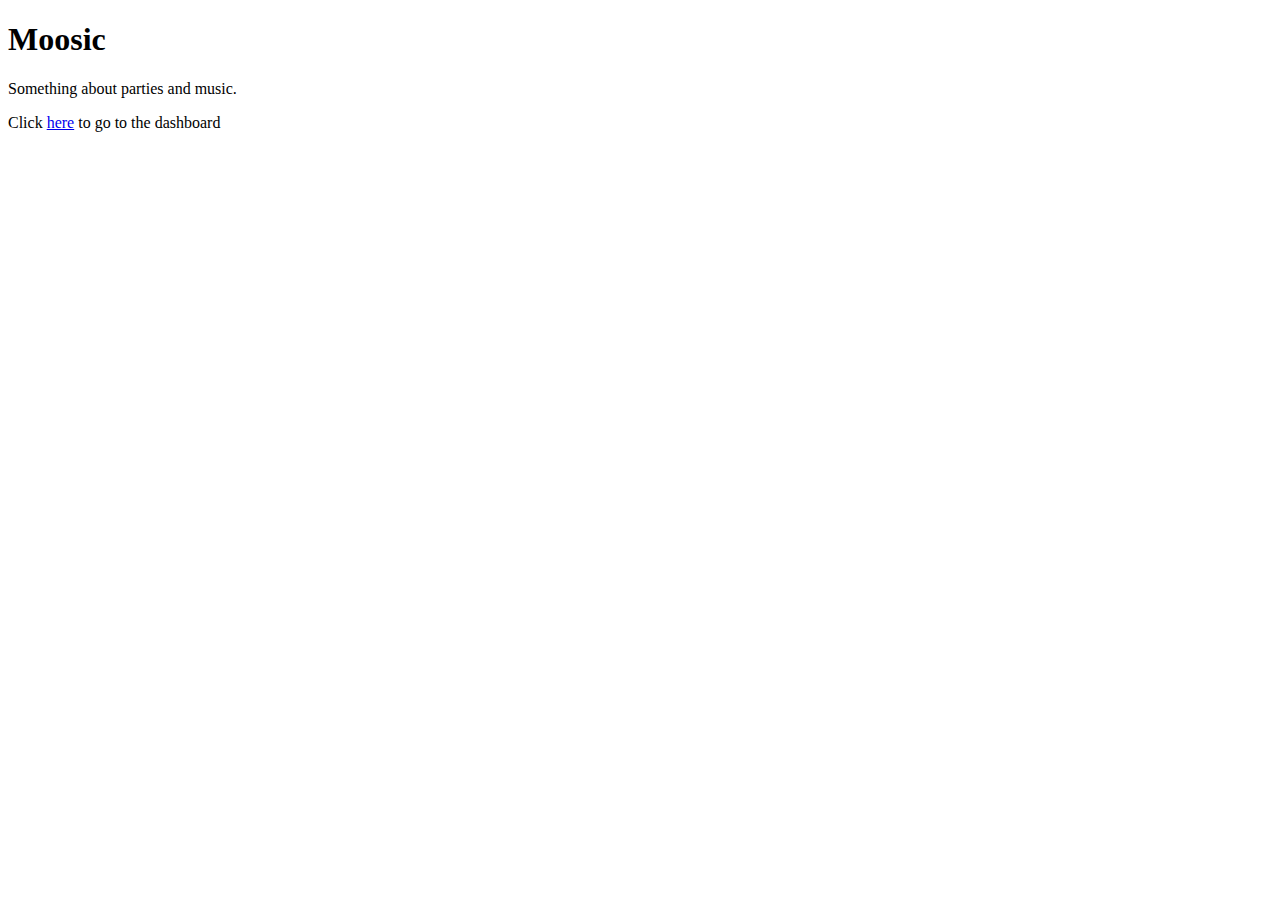
<file: src/main/resources/templates/index.html>
<!doctype html>
<html lang="en" xmlns:th="http://www.thymeleaf.org">
    <head th:replace="head"></head>
    <body class="bg">
        <div class="x-container">
            <div class="xc-container shadow-sm p-4">
                <div class="container px-4">
                    <h1 class="display-4">Moosic</h1>
                    <p class="lead">Something about parties and music.</p>
                </div>
                <span>Click <a href="/dashboard">here</a> to go to the dashboard</span>
            </div>
        </div>
    </body>
</html>
</file>
